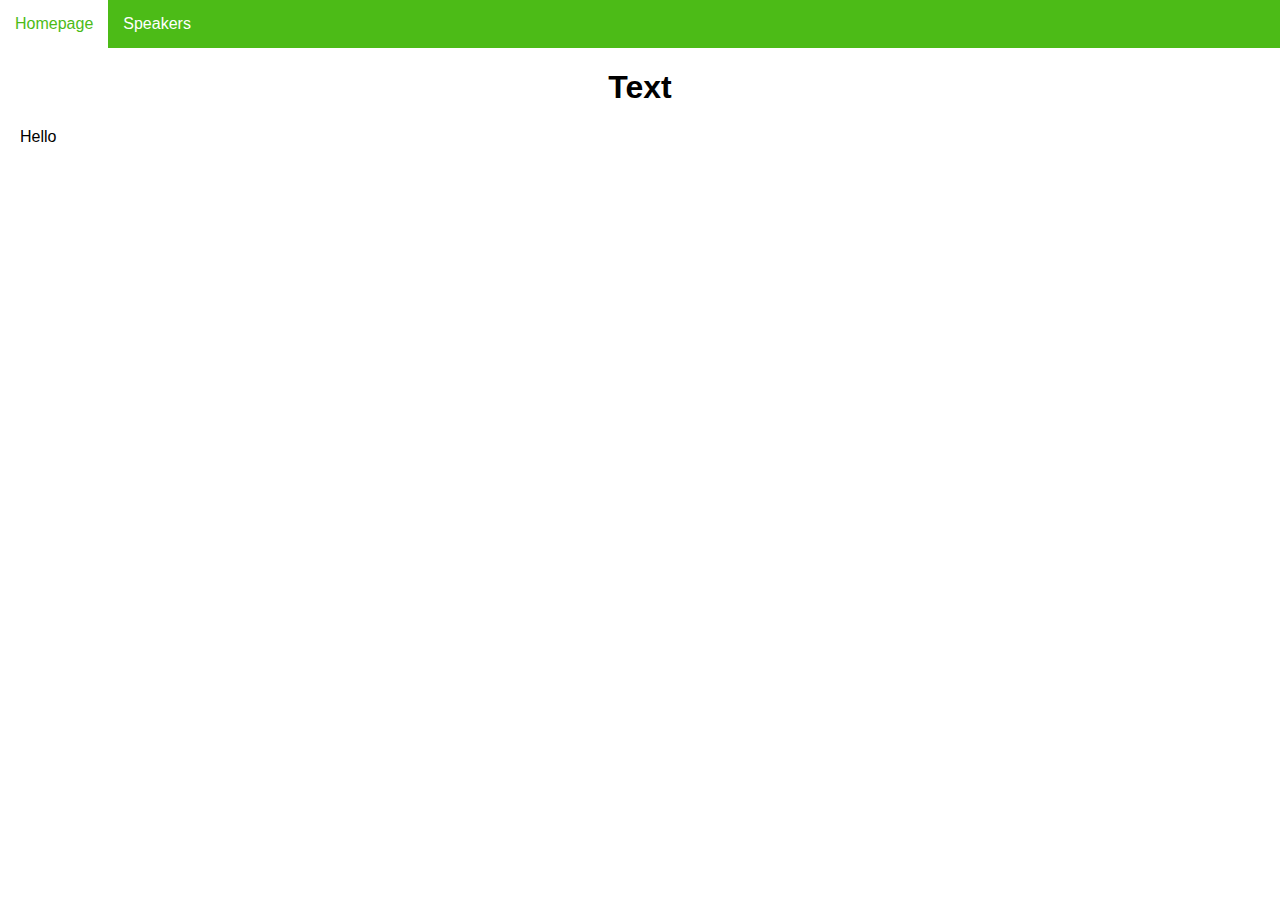
<file: homepage.html>
<!DOCTYPE html>
<html>
<head>
    <meta charset="UTF-8">
    <meta name="viewport" content="width=device-width, initial-scale=1.0">
    <title>Homepage</title>
    <link rel="stylesheet" href="style.css">
</head>
<body>
    <nav class="navbar">
        <ul>
            <li><a href="homepage.html">Homepage</a></li>
            <li><a href="speakers.html">Speakers</a></li>
        </ul>
    </nav>

    <main>
        <h1>Text</h1>
        <p>Hello</p>
    </main>
</body>
</html>
</file>
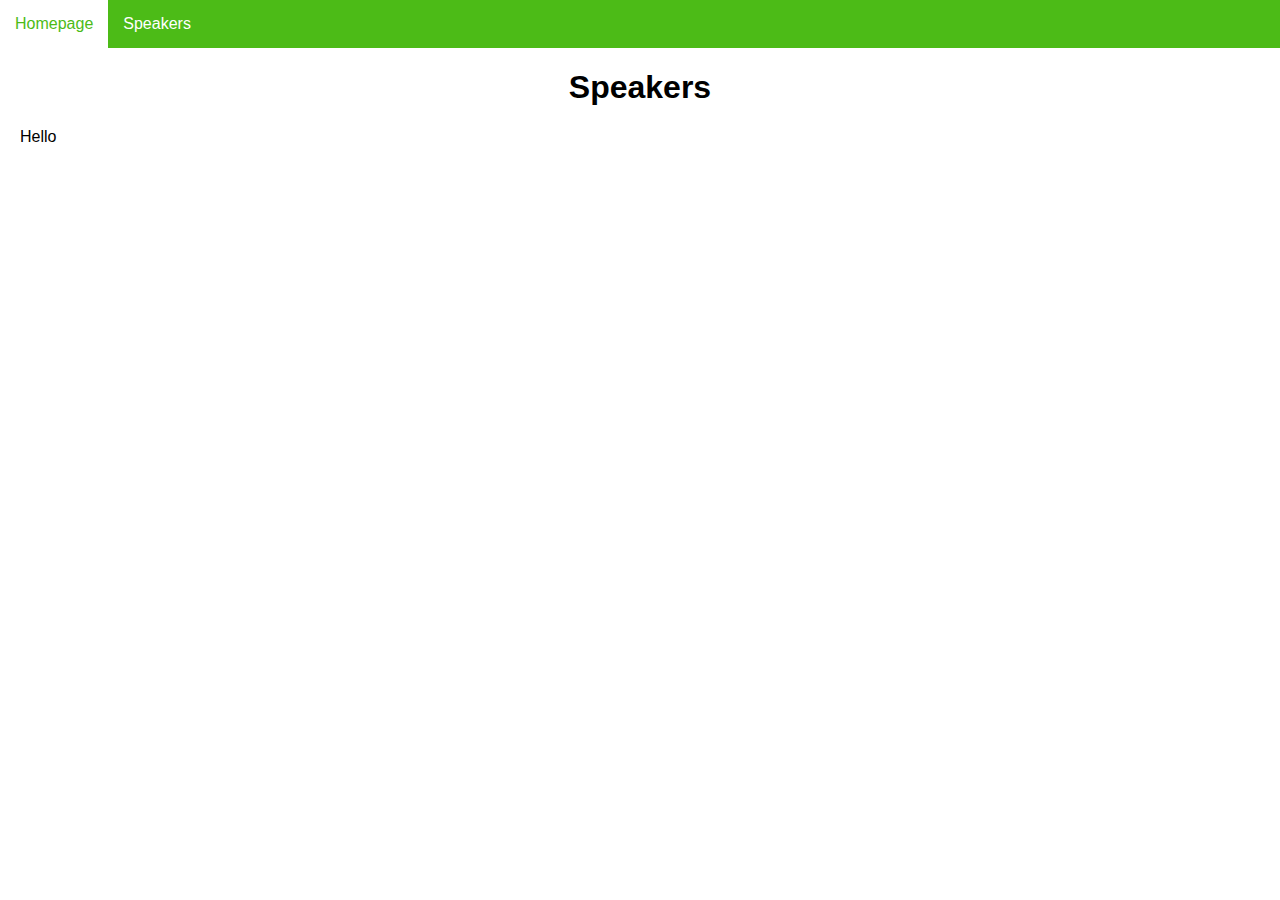
<file: speakers.html>
<!DOCTYPE html>
<html>
<head>
    <meta charset="UTF-8">
    <meta name="viewport" content="width=device-width, initial-scale=1.0">
    <title>Speakers</title>
    <link rel="stylesheet" href="style.css">
</head>
<body>
    <nav class="navbar">
        <ul>
            <li><a href="homepage.html">Homepage</a></li>
            <li><a href="speakers.html">Speakers</a></li>
        </ul>
    </nav>

    <main>
        <h1>Speakers</h1>
        <p>Hello</p>
    </main>
</body>
</html>
</file>
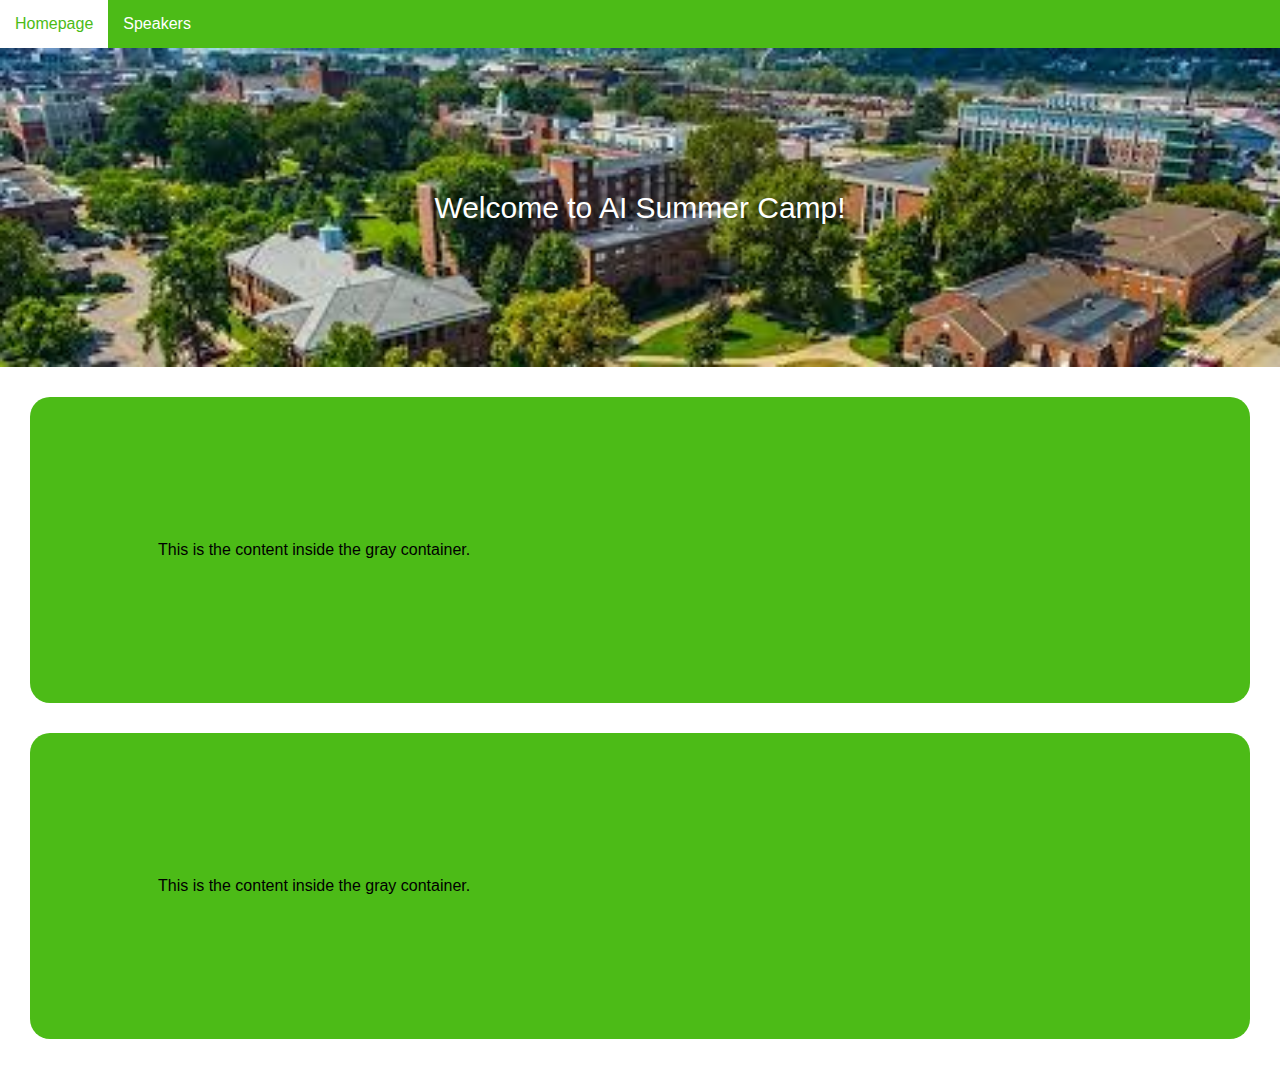
<file: pages/homepage.html>
<!DOCTYPE html>
<html>
<head>
    <meta charset="UTF-8">
    <meta name="viewport" content="width=device-width, initial-scale=1.0">
    <title>Homepage</title>
    <link rel="stylesheet" href="style.css">
</head>
<body>
    <nav class="navbar">
        <ul>
            <li><a href="homepage.html">Homepage</a></li>
            <li><a href="speakers.html">Speakers</a></li>
        </ul>
    </nav>

    <div class="image-container">
        <img src="imgs/marshall.jpg" alt="marshall">
        <div class="overlay-text">Welcome to AI Summer Camp!</div>
    </div>

    <div class="container">
        <!-- Content inside the container -->
        <p>This is the content inside the gray container.</p>
    </div>

    <div class="container">
        <!-- Content inside the container -->
        <p>This is the content inside the gray container.</p>
    </div>

    
    
</body>
</html>
</file>
<file: style.css>
body{
    margin: 0px;
    font-family: Arial, Helvetica, sans-serif;
}
main{
    margin: 20px;
    font-family: Arial, Helvetica, sans-serif;
}
h1{
    text-align: center;
    font-family: Arial, Helvetica, sans-serif;
}
.navbar ul {
    list-style-type: none;
    background-color: #4CBB17;
    padding: 0px;
    margin: 0px;
    overflow: hidden;
}
.navbar a{
    color:white;
    text-decoration: none;
    padding: 15px;
    display: block;
    text-align: center;
}
.navbar a:hover{
    background-color: #ffffff;
    color: #4CBB17;
}
.navbar li{
    float: left;
}
</file>
<file: pages/style.css>
body{
    margin: 0px;
    font-family: Arial, Helvetica, sans-serif;
}
main{
    margin: 20px;
    font-family: Arial, Helvetica, sans-serif;
}
h1{
    text-align: center;
    font-family: Arial, Helvetica, sans-serif;
}
.navbar ul {
    list-style-type: none;
    background-color: #4CBB17;
    padding: 0px;
    margin: 0px;
    overflow: hidden;
}
.navbar a{
    color:white;
    text-decoration: none;
    padding: 15px;
    display: block;
    text-align: center;
}
.navbar a:hover{
    background-color: #ffffff;
    color: #4CBB17;
}
.navbar li{
    float: left;
}

.container {
    background-color: #4CBB17;
    padding: 10%;
    border-radius: 20px;
    margin: 30px;
}

.image-container {
    position: relative;
}
  
.image-container img {
    display: block;
    width: 100%;
    height: auto;
}
  
.overlay-text {
    position: absolute;
    top: 50%; 
    left: 50%; 
    transform: translate(-50%, -50%); 
    color: #fff; 
    font-size: 30px; 
    text-align: center;
}
</file>
